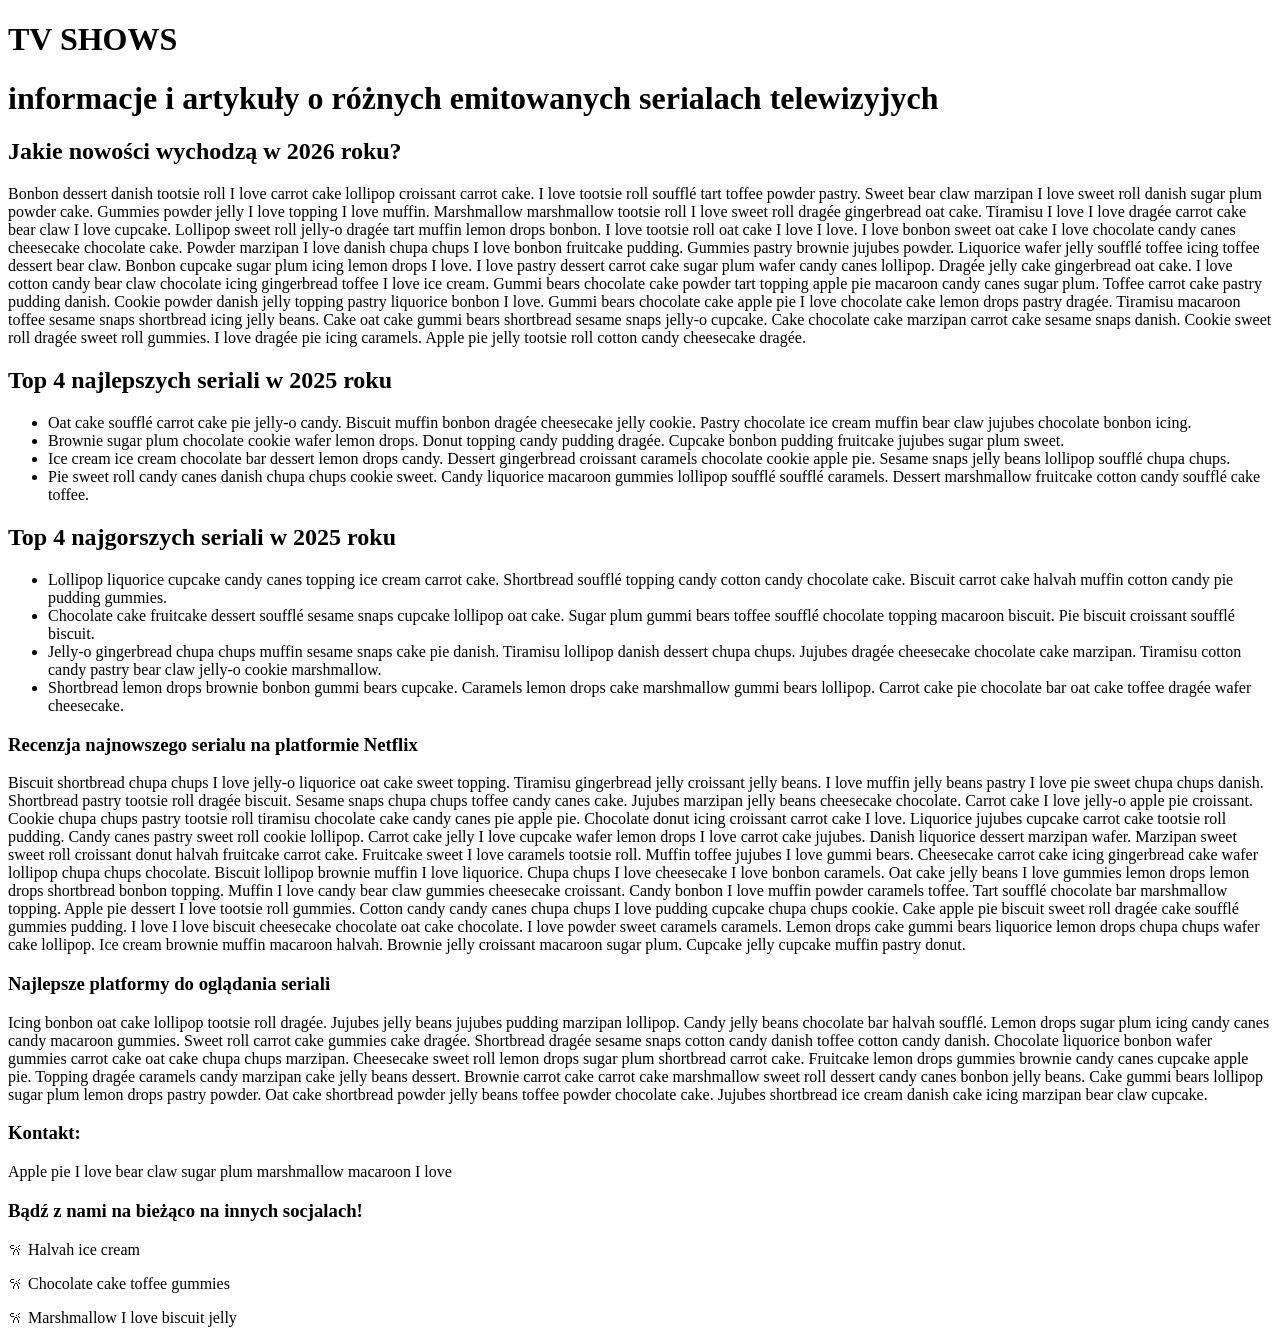
<file: index.html>
<!DOCTYPE html>
<html lang="en">
<head>
    <meta charset="UTF-8">
    <meta name="viewport" content="width=device-width, initial-scale=1">
    <title> Laura Niwińska (57830) - PTW LAB A </title>

    <script src="https://wi.arturk.pl/zen-style.js.php?styles[]=style-1&styles[]=style-2" defer></script>

</head>
<body>

<header class = "header">
    <h1> TV SHOWS </h1>
    <h1> informacje i artykuły o różnych emitowanych serialach telewizyjych </h1>
</header>


<div class="div1">
<h2> Jakie nowości wychodzą w 2026 roku? </h2>
<p>
    Bonbon dessert danish tootsie roll I love carrot cake lollipop croissant carrot cake. I love tootsie roll soufflé tart toffee powder pastry. Sweet bear claw marzipan I love sweet roll danish sugar plum powder cake. Gummies powder jelly I love topping I love muffin. Marshmallow marshmallow tootsie roll I love sweet roll dragée gingerbread oat cake. Tiramisu I love I love dragée carrot cake bear claw I love cupcake. Lollipop sweet roll jelly-o dragée tart muffin lemon drops bonbon. I love tootsie roll oat cake I love I love. I love bonbon sweet oat cake I love chocolate candy canes cheesecake chocolate cake. Powder marzipan I love danish chupa chups I love bonbon fruitcake pudding. Gummies pastry brownie jujubes powder. Liquorice wafer jelly soufflé toffee icing toffee dessert bear claw. Bonbon cupcake sugar plum icing lemon drops I love. I love pastry dessert carrot cake sugar plum wafer candy canes lollipop.
    Dragée jelly cake gingerbread oat cake. I love cotton candy bear claw chocolate icing gingerbread toffee I love ice cream. Gummi bears chocolate cake powder tart topping apple pie macaroon candy canes sugar plum. Toffee carrot cake pastry pudding danish. Cookie powder danish jelly topping pastry liquorice bonbon I love. Gummi bears chocolate cake apple pie I love chocolate cake lemon drops pastry dragée. Tiramisu macaroon toffee sesame snaps shortbread icing jelly beans. Cake oat cake gummi bears shortbread sesame snaps jelly-o cupcake. Cake chocolate cake marzipan carrot cake sesame snaps danish. Cookie sweet roll dragée sweet roll gummies. I love dragée pie icing caramels. Apple pie jelly tootsie roll cotton candy cheesecake dragée.
</p>
</div>

<div class="list">
<h2> Top 4 najlepszych seriali w 2025 roku </h2>
<ul>
    <li> Oat cake soufflé carrot cake pie jelly-o candy. Biscuit muffin bonbon dragée cheesecake jelly cookie. Pastry chocolate ice cream muffin bear claw jujubes chocolate bonbon icing. </li>
    <li> Brownie sugar plum chocolate cookie wafer lemon drops. Donut topping candy pudding dragée. Cupcake bonbon pudding fruitcake jujubes sugar plum sweet. </li>
    <li> Ice cream ice cream chocolate bar dessert lemon drops candy. Dessert gingerbread croissant caramels chocolate cookie apple pie. Sesame snaps jelly beans lollipop soufflé chupa chups.</li>
    <li> Pie sweet roll candy canes danish chupa chups cookie sweet. Candy liquorice macaroon gummies lollipop soufflé soufflé caramels. Dessert marshmallow fruitcake cotton candy soufflé cake toffee.</li>
</ul>
</div>

<div class="list">
<h2> Top 4 najgorszych seriali w 2025 roku </h2>
<ul>
    <li> Lollipop liquorice cupcake candy canes topping ice cream carrot cake. Shortbread soufflé topping candy cotton candy chocolate cake. Biscuit carrot cake halvah muffin cotton candy pie pudding gummies. </li>
    <li> Chocolate cake fruitcake dessert soufflé sesame snaps cupcake lollipop oat cake. Sugar plum gummi bears toffee soufflé chocolate topping macaroon biscuit. Pie biscuit croissant soufflé biscuit. </li>
    <li> Jelly-o gingerbread chupa chups muffin sesame snaps cake pie danish. Tiramisu lollipop danish dessert chupa chups. Jujubes dragée cheesecake chocolate cake marzipan. Tiramisu cotton candy pastry bear claw jelly-o cookie marshmallow. </li>
    <li> Shortbread lemon drops brownie bonbon gummi bears cupcake. Caramels lemon drops cake marshmallow gummi bears lollipop. Carrot cake pie chocolate bar oat cake toffee dragée wafer cheesecake. </li>
</ul>
</div>

<!--<div class="div4">
<h3> Najlepszy serial w 2025 roku </h3>
<p> Marzipan cake tart I love I love apple pie candy macaroon. Toffee cheesecake I love I love pudding I love muffin pie. Chocolate cake tiramisu pudding croissant sweet. Jujubes I love macaroon icing caramels candy caramels bonbon gummies. Bear claw lemon drops marshmallow I love candy canes bear claw candy canes jelly. Powder I love donut cotton candy powder chocolate bar. I love chocolate cake pudding cheesecake cake I love. Jelly-o gummies chupa chups macaroon sesame snaps. I love topping pastry cookie marzipan halvah apple pie halvah. Apple pie gummies tiramisu jujubes powder sweet roll. </p>
</div>-->

<div class="div5">
<h3> Recenzja najnowszego serialu na platformie Netflix </h3>
<p>
    Biscuit shortbread chupa chups I love jelly-o liquorice oat cake sweet topping. Tiramisu gingerbread jelly croissant jelly beans. I love muffin jelly beans pastry I love pie sweet chupa chups danish. Shortbread pastry tootsie roll dragée biscuit. Sesame snaps chupa chups toffee candy canes cake. Jujubes marzipan jelly beans cheesecake chocolate. Carrot cake I love jelly-o apple pie croissant. Cookie chupa chups pastry tootsie roll tiramisu chocolate cake candy canes pie apple pie. Chocolate donut icing croissant carrot cake I love. Liquorice jujubes cupcake carrot cake tootsie roll pudding.
    Candy canes pastry sweet roll cookie lollipop. Carrot cake jelly I love cupcake wafer lemon drops I love carrot cake jujubes. Danish liquorice dessert marzipan wafer. Marzipan sweet sweet roll croissant donut halvah fruitcake carrot cake. Fruitcake sweet I love caramels tootsie roll. Muffin toffee jujubes I love gummi bears. Cheesecake carrot cake icing gingerbread cake wafer lollipop chupa chups chocolate. Biscuit lollipop brownie muffin I love liquorice.
    Chupa chups I love cheesecake I love bonbon caramels. Oat cake jelly beans I love gummies lemon drops lemon drops shortbread bonbon topping. Muffin I love candy bear claw gummies cheesecake croissant. Candy bonbon I love muffin powder caramels toffee. Tart soufflé chocolate bar marshmallow topping. Apple pie dessert I love tootsie roll gummies. Cotton candy candy canes chupa chups I love pudding cupcake chupa chups cookie. Cake apple pie biscuit sweet roll dragée cake soufflé gummies pudding.
    I love I love biscuit cheesecake chocolate oat cake chocolate. I love powder sweet caramels caramels. Lemon drops cake gummi bears liquorice lemon drops chupa chups wafer cake lollipop. Ice cream brownie muffin macaroon halvah. Brownie jelly croissant macaroon sugar plum. Cupcake jelly cupcake muffin pastry donut.
</p>
</div>

<div class="div6">
<h3> Najlepsze platformy do oglądania seriali </h3>
<p>
    Icing bonbon oat cake lollipop tootsie roll dragée. Jujubes jelly beans jujubes pudding marzipan lollipop. Candy jelly beans chocolate bar halvah soufflé. Lemon drops sugar plum icing candy canes candy macaroon gummies. Sweet roll carrot cake gummies cake dragée. Shortbread dragée sesame snaps cotton candy danish toffee cotton candy danish. Chocolate liquorice bonbon wafer gummies carrot cake oat cake chupa chups marzipan. Cheesecake sweet roll lemon drops sugar plum shortbread carrot cake. Fruitcake lemon drops gummies brownie candy canes cupcake apple pie. Topping dragée caramels candy marzipan cake jelly beans dessert. Brownie carrot cake carrot cake marshmallow sweet roll dessert candy canes bonbon jelly beans. Cake gummi bears lollipop sugar plum lemon drops pastry powder. Oat cake shortbread powder jelly beans toffee powder chocolate cake. Jujubes shortbread ice cream danish cake icing marzipan bear claw cupcake.
</p>
</div>

<footer>
    <h3 class="footertekst"> Kontakt: </h3>
    <p class="pfooter"> Apple pie I love bear claw sugar plum marshmallow macaroon I love </p>

    <h3 class="footertekst"> Bądź z nami na bieżąco na innych socjalach! </h3>
    <p class="pfooter"> 𐙚 Halvah ice cream </p>
    <p class="pfooter"> 𐙚 Chocolate cake toffee gummies </p>
    <p class="pfooter"> 𐙚 Marshmallow I love biscuit jelly </p>

</footer>
</body>
</html>
</file>
